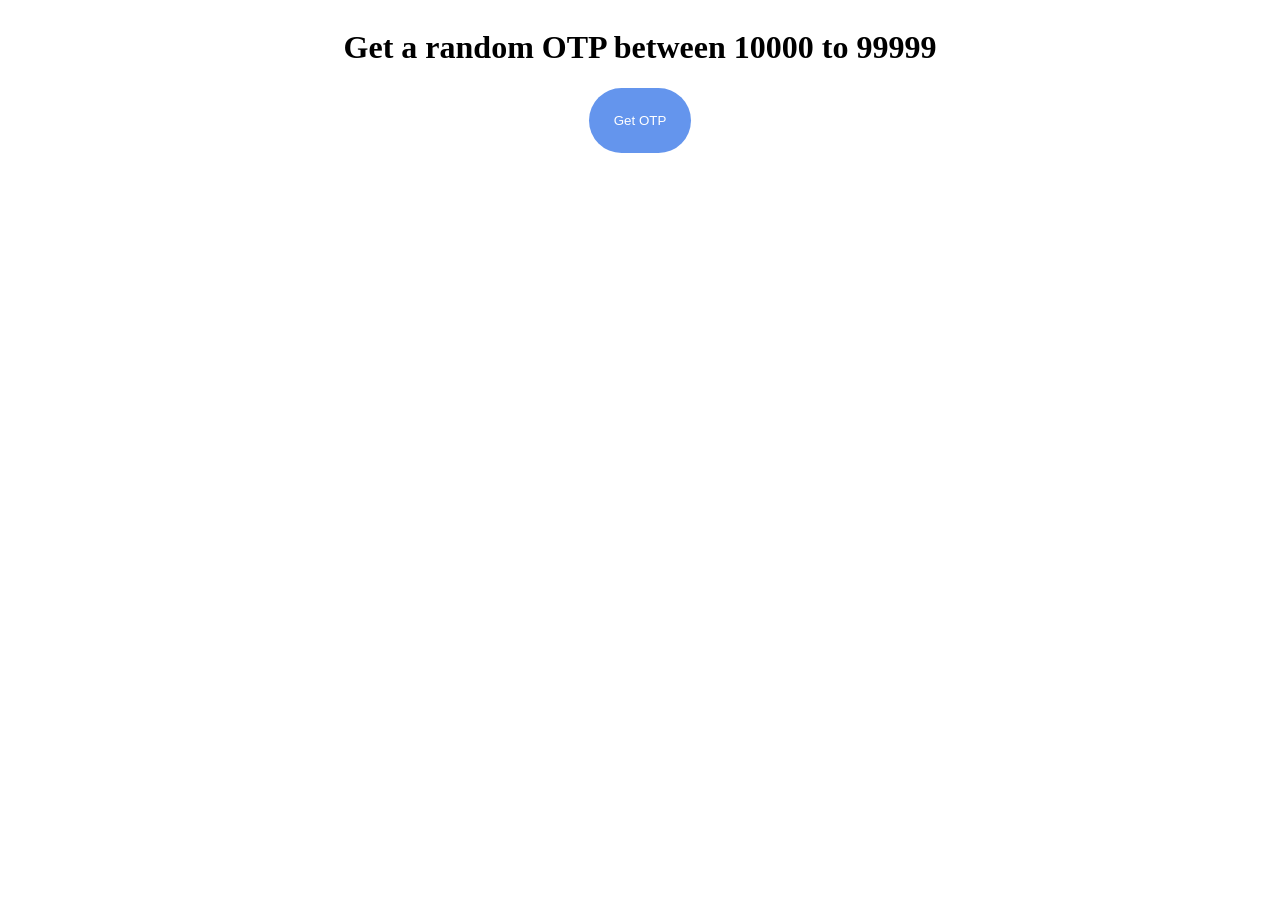
<file: index.html>
<!DOCTYPE html>
<html lang="en">

<head>
    <meta charset="UTF-8">
    <meta name="viewport" content="width=device-width, initial-scale=1.0">
    <title>Document</title>
    <link rel="stylesheet" href="style.css">
</head>

<body>
    <div class="c1">
        <h1>Get a random OTP between 10000 to 99999</h1> 
        <button class="btn" onclick="btn()">Get OTP</button> 
        <p id="result"></p>
    </div>
    <script src="script.js"></script>
</body>

</html>
</file>
<file: style.css>
.btn {
    padding: 25px;
    background-color: cornflowerblue;
    color: white;
    border: none;
    border-radius: 35px;
}

.c1 {
    justify-content: center;
    display: flex;
    flex-direction: column;
    align-items: center;
}
</file>
